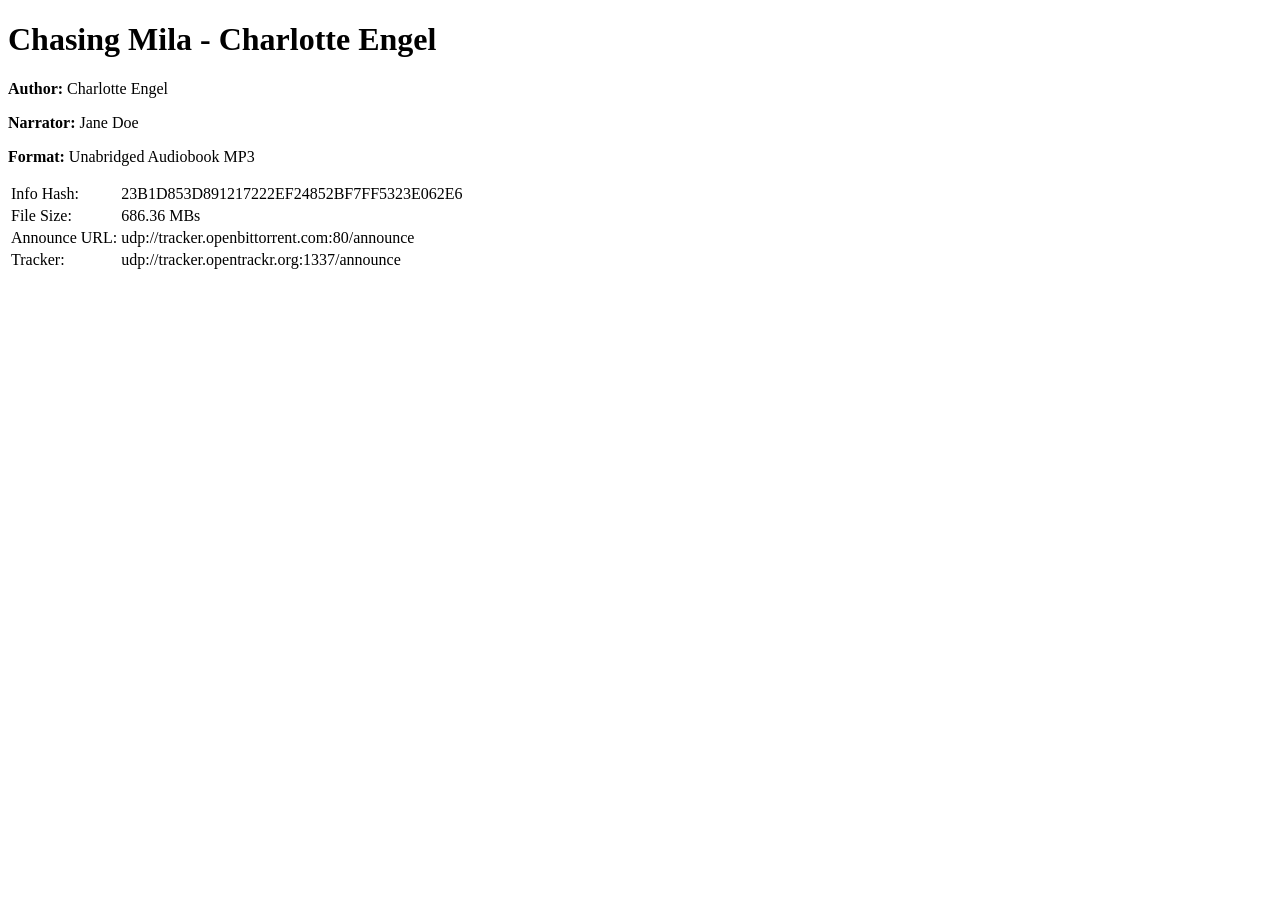
<file: internal/scraper/testdata/audiobookbay_detail.html>
<!DOCTYPE html>
<html lang="en">
<head>
  <meta charset="UTF-8">
  <title>Chasing Mila – Charlotte Engel - AudioBook Bay</title>
</head>
<body>
  <div id="content">
    <div class="post">
      <div class="postTitle">
        <h1>Chasing Mila - Charlotte Engel</h1>
      </div>
      <div class="postContent">
        <p><strong>Author:</strong> Charlotte Engel</p>
        <p><strong>Narrator:</strong> Jane Doe</p>
        <p><strong>Format:</strong> Unabridged Audiobook MP3</p>
        <table class="desc_table">
          <tr>
            <td>Info Hash:</td>
            <td>23B1D853D891217222EF24852BF7FF5323E062E6</td>
          </tr>
          <tr>
            <td>File Size:</td>
            <td><span>686.36</span> MBs</td>
          </tr>
          <tr>
            <td>Announce URL:</td>
            <td>udp://tracker.openbittorrent.com:80/announce</td>
          </tr>
          <tr>
            <td>Tracker:</td>
            <td>udp://tracker.opentrackr.org:1337/announce</td>
          </tr>
        </table>
      </div>
    </div>
  </div>
</body>
</html>
</file>
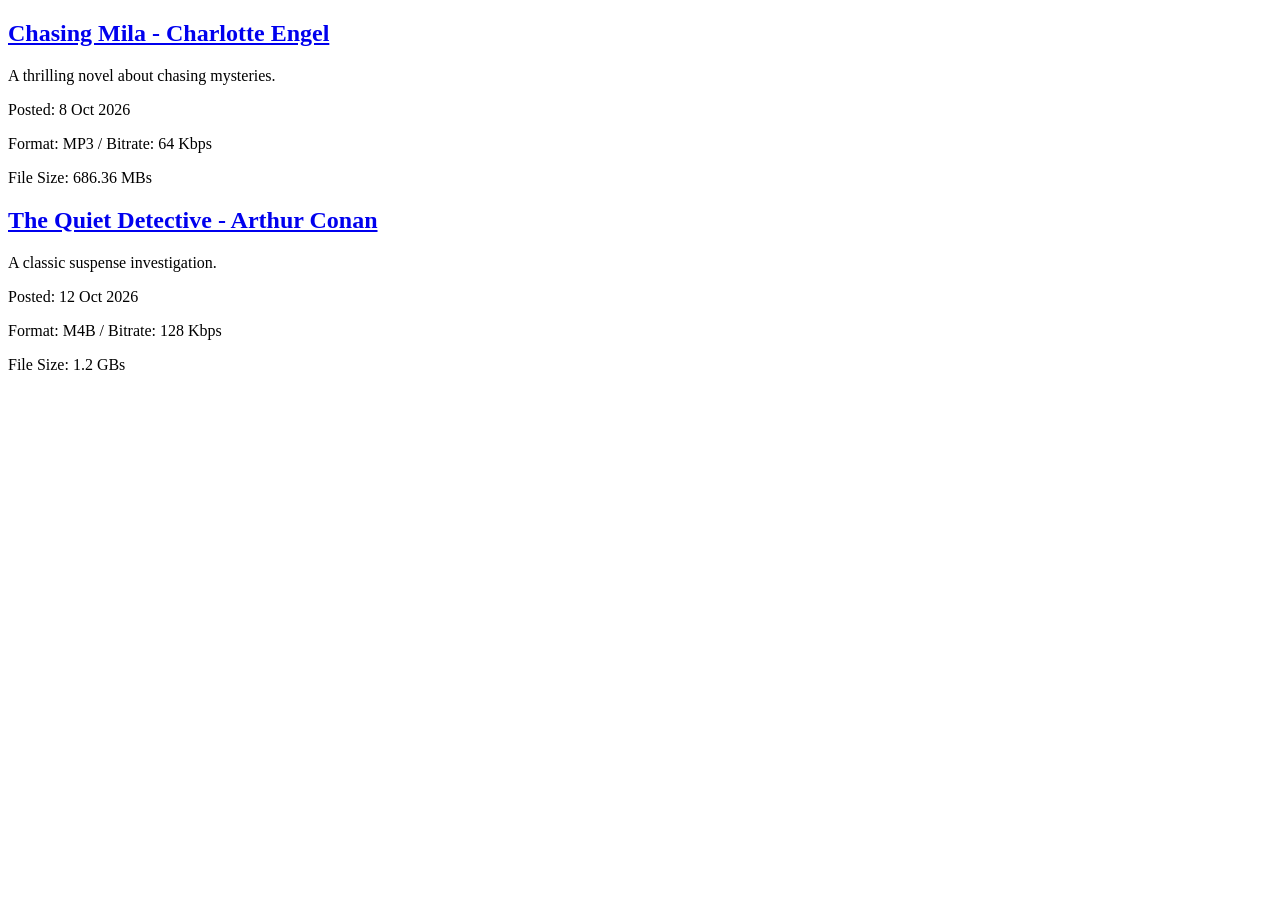
<file: internal/scraper/testdata/audiobookbay_search.html>
<!DOCTYPE html>
<html lang="en">
<head>
  <meta charset="UTF-8">
  <title>Search Results for "Mila" - AudioBook Bay</title>
</head>
<body>
  <div id="content">
    <div class="post">
      <div class="postTitle">
        <h2><a href="/audio-books/chasing-mila-charlotte-engel/">Chasing Mila - Charlotte Engel</a></h2>
      </div>
      <div class="postContent">
        <p>A thrilling novel about chasing mysteries.</p>
        <p>Posted: 8 Oct 2026</p>
        <p>Format: MP3 / Bitrate: 64 Kbps</p>
        <p>File Size: <span>686.36</span> MBs</p>
      </div>
    </div>
    <div class="post">
      <div class="postTitle">
        <h2><a href="/audio-books/the-quiet-detective-arthur-conan/">The Quiet Detective - Arthur Conan</a></h2>
      </div>
      <div class="postContent">
        <p>A classic suspense investigation.</p>
        <p>Posted: 12 Oct 2026</p>
        <p>Format: M4B / Bitrate: 128 Kbps</p>
        <p>File Size: <span>1.2</span> GBs</p>
      </div>
    </div>
  </div>
</body>
</html>
</file>
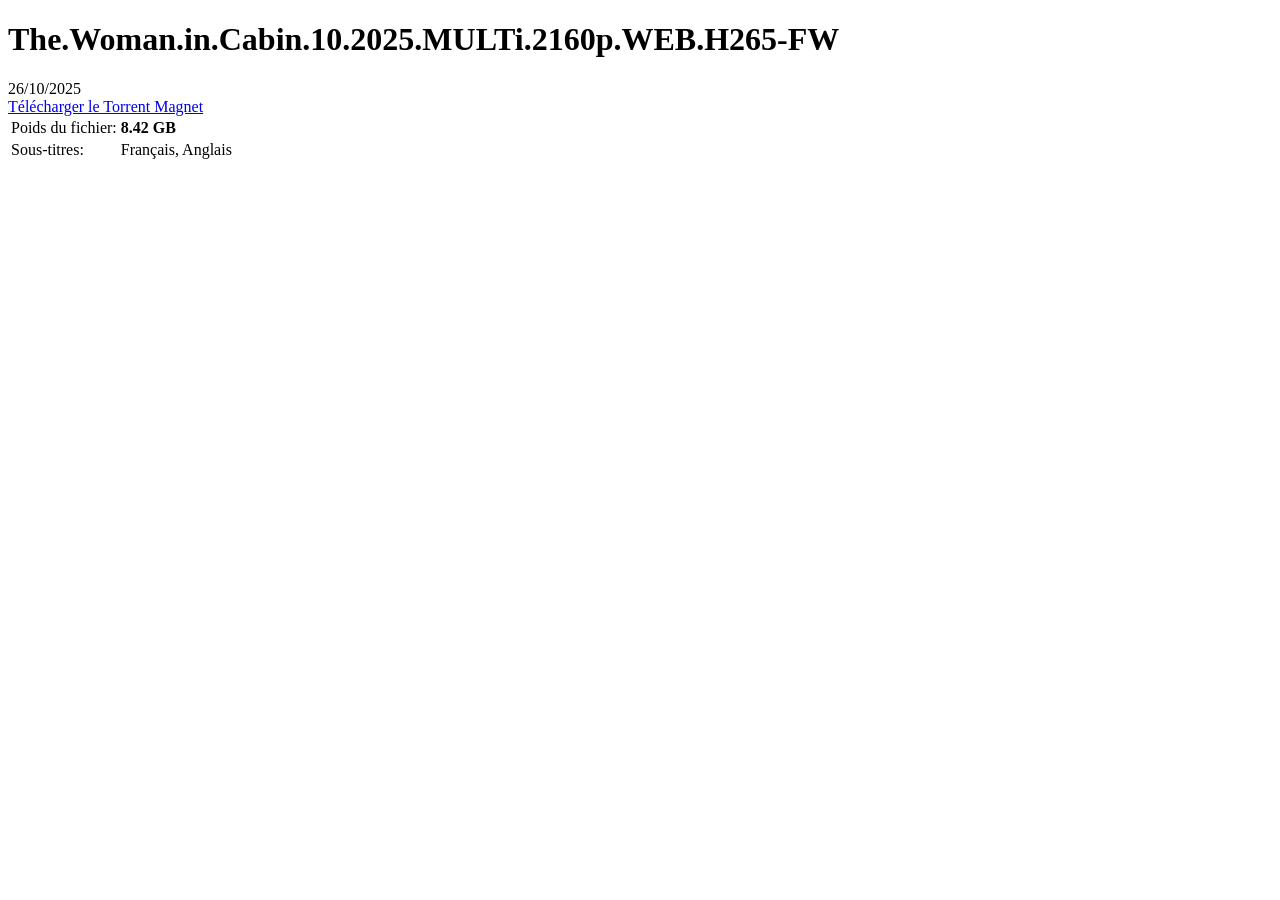
<file: internal/scraper/testdata/oxtorrent_detail.html>
<!DOCTYPE html>
<html lang="fr">
<head>
  <meta charset="UTF-8">
  <title>The.Woman.in.Cabin.10.2025.MULTi.2160p.WEB.H265-FW | OxTorrent</title>
</head>
<body>
  <div class="content-detail">
    <h1>The.Woman.in.Cabin.10.2025.MULTi.2160p.WEB.H265-FW</h1>
    <div class="meta">
      <span class="icon_date">26/10/2025</span>
    </div>
    <div class="btn-download">
      <a href="magnet:?xt=urn:btih:F83EF8ECB9ECEBA1C55267264478EE4552A2A095&dn=The.Woman.in.Cabin.10.2025.MULTi.2160p.WEB.H265-FW&tr=udp%3A%2F%2Ftracker.opentrackr.org%3A1337%2Fannounce&tr=udp%3A%2F%2Fopen.stealth.si%3A80%2Fannounce" class="btn btn-danger">
        <i class="fa fa-magnet"></i> Télécharger le Torrent Magnet
      </a>
    </div>
    <table class="table-information">
      <tr>
        <td>Poids du fichier:</td>
        <td><strong>8.42 GB</strong></td>
      </tr>
      <tr>
        <td>Sous-titres:</td>
        <td>Français, Anglais</td>
      </tr>
    </table>
  </div>
</body>
</html>
</file>
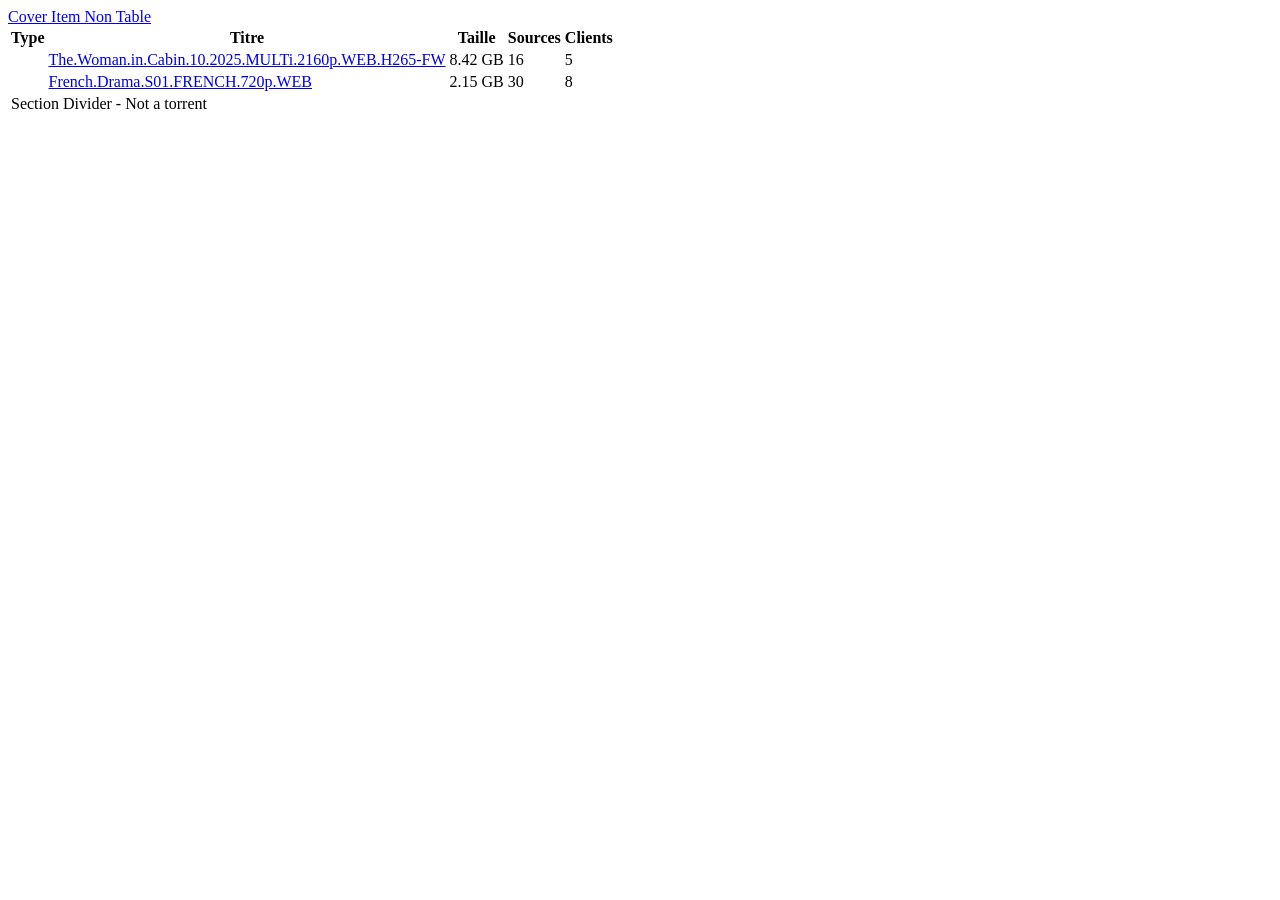
<file: internal/scraper/testdata/oxtorrent_search.html>
<!DOCTYPE html>
<html lang="fr">
<head>
  <meta charset="UTF-8">
  <title>Recherche OxTorrent</title>
</head>
<body>
  <div class="listing-covers">
    <div class="cover-strip">
      <a href="/cover/99">Cover Item Non Table</a>
    </div>
  </div>
  <table class="table table-hover">
    <thead>
      <tr>
        <th>Type</th>
        <th>Titre</th>
        <th>Taille</th>
        <th>Sources</th>
        <th>Clients</th>
      </tr>
    </thead>
    <tbody>
      <tr>
        <td class="liste-accueil-type" title="Films"><i class="icon-film"></i></td>
        <td class="liste-accueil-nom">
          <i class="fa fa-film"></i>
          <a href="/detail/3001-the-woman-in-cabin-10-2025-multi-2160p" title="The.Woman.in.Cabin.10.2025.MULTi.2160p.WEB.H265-FW">The.Woman.in.Cabin.10.2025.MULTi.2160p.WEB.H265-FW</a>
        </td>
        <td class="liste-accueil-taille">8.42 GB</td>
        <td><span class="sources">16</span></td>
        <td><span class="clients">5</span></td>
      </tr>
      <tr>
        <td class="liste-accueil-type" title="Séries"><i class="icon-serie"></i></td>
        <td class="liste-accueil-nom">
          <i class="fa fa-tv"></i>
          <a href="/detail/3002-french-drama-s01-french-720p" title="French.Drama.S01.FRENCH.720p.WEB">French.Drama.S01.FRENCH.720p.WEB</a>
        </td>
        <td class="liste-accueil-taille">2.15 GB</td>
        <td><span class="sources">30</span></td>
        <td><span class="clients">8</span></td>
      </tr>
      <tr class="header-strip">
        <td colspan="5">Section Divider - Not a torrent</td>
      </tr>
    </tbody>
  </table>
</body>
</html>
</file>
